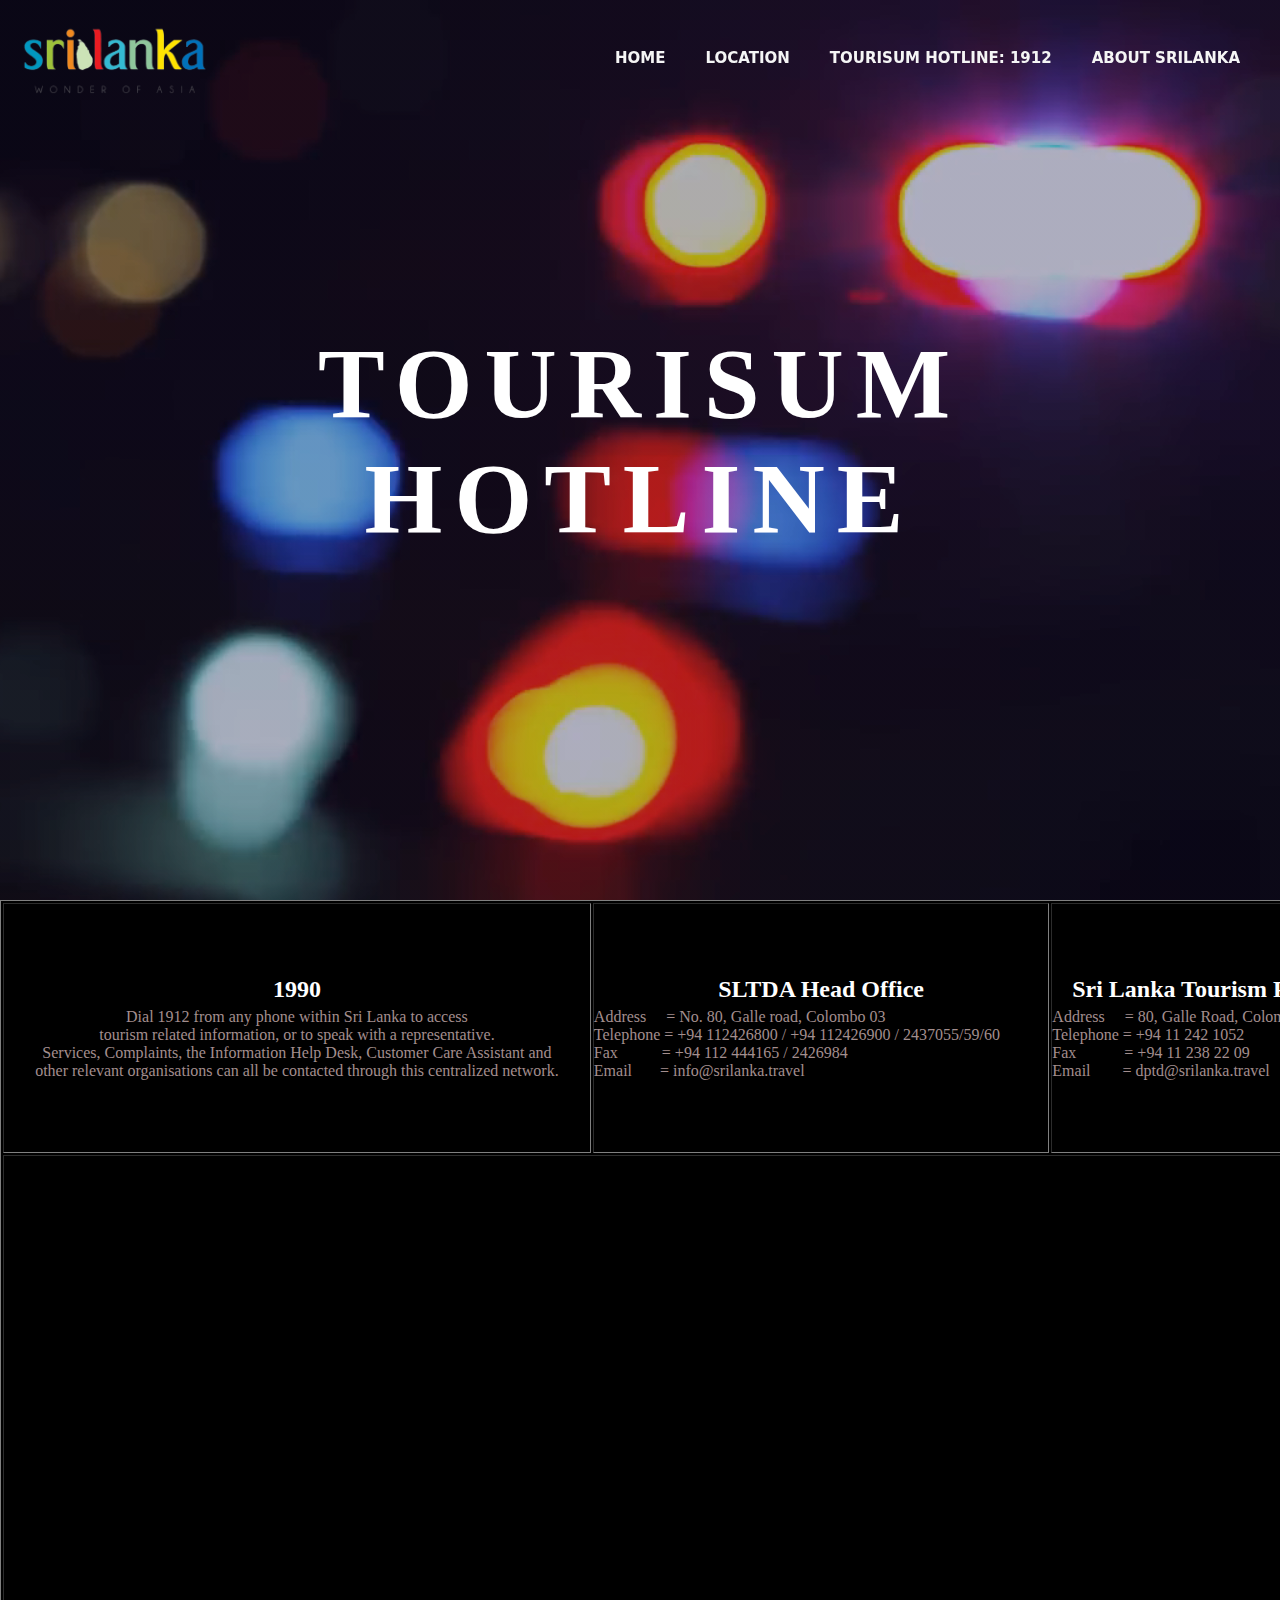
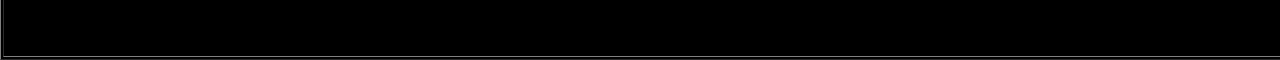
<file: tourisumhotline.html>
<html>
    <head>
        <title>
            Hotline
        </title>
        <link rel="stylesheet" href="style.css">
    </head>
    <body>
        <div class="lapz">
    
            <video autoplay loop muted plays-inline class="back">
                <source src="conteacts1.mp4" type="video/mp4">
            </video>
            <nav class="navbar">
                <img src="logo.png" class="logo">
                <ul>
                    <li><a href="index.html">HOME</a></li>
                    <li><a href="">LOCATION</a>
                      <ul>
                         <li><a href="nine arch bridge.html">NINE ARCH BRIBGE</a></li>
                         <li><a href="sigiriya.html">SIGIRIYA</a></li>
                         <li><a href="hikkadauwa.html">HIKKADUWA BEACH</a></li>
                         <li><a href="rathnaella.html">RATHNA ELLA</a></li>
                         <li><a href="dumhindaella.html">DUMHINDA ELLA</a></li>
                      </ul>
                    </li> 
                    <li> <a href="">TOURISUM HOTLINE: 1912</a></li>  
                    <li><a href="aboutsrilanka.html">ABOUT SRILANKA</a></li>
                </ul>
            </nav>
    
            <div class="content">
                <h1>TOURISUM HOTLINE</h1>
                <br>
            </div>
        </div>
        <table border="1" width="1350px"  bgcolor="black" >
            <tr height="250px">
                 <td>
                    <h2 style="color:white ; text-align:center ;">1990</h2>
                    <p style="color: rgb(163, 142, 142); text-align:center;">
                        Dial 1912 from any phone within Sri Lanka to access <br> 
                        tourism related information, or to speak with a representative. <br> 
                        Services, Complaints, the Information Help Desk, Customer Care Assistant and  <br>
                        other relevant organisations can all be contacted through this centralized network. <br>
                    </p>
                 </td>
                 <td>
                    <h2 style="color:white ; text-align:center ;">SLTDA Head Office</h2>
                    <p style="color: rgb(163, 142, 142); ">
                        Address&nbsp;&nbsp;&nbsp;&nbsp; = No. 80, Galle road, Colombo 03 <br>
                        Telephone = +94 112426800 / +94 112426900 / 2437055/59/60 <br>
                        Fax &nbsp;&nbsp;&nbsp;&nbsp;&nbsp;&nbsp;&nbsp;&nbsp;&nbsp;&nbsp;= +94 112 444165 / 2426984 <br>
                        Email&nbsp;&nbsp;&nbsp;&nbsp;&nbsp;&nbsp; = info@srilanka.travel <br>
                    </p>
                 </td>
                 <td>
                    <h2 style="color:white ; text-align:center ;">Sri Lanka Tourism Police</h2>
                    <p style="color: rgb(163, 142, 142); ">
                        Address &nbsp;&nbsp;&nbsp; = 80, Galle Road, Colombo 03 <br>
                        Telephone = +94 11 242 1052 <br>
                        Fax&nbsp;&nbsp;&nbsp;&nbsp;&nbsp; &nbsp;&nbsp;&nbsp;&nbsp;&nbsp;&nbsp;= +94 11 238 22 09 <br>
                        Email&nbsp;&nbsp;&nbsp;&nbsp;&nbsp;&nbsp;&nbsp; = dptd@srilanka.travel <br>
                    </p>
                 </td>
            </tr>
            <tr>     
                 <td colspan="3">
                     <iframe src="https://www.google.com/maps/embed?pb=!1m18!1m12!1m3!1d3264.543003087288!2d79.84629112822243!3d6.917773157526869!2m3!1f0!2f0!3f0!3m2!1i1024!2i768!4f13.1!3m3!1m2!1s0x3ae25940c64e0475%3A0xab35aa2a9b50b482!2sSri%20Lanka%20Tourism%20Development%20Authority!5e1!3m2!1sen!2slk!4v1668792829162!5m2!1sen!2slk" 
                         width="1350px" height="500px" style="border:0;" allowfullscreen="" loading="lazy" referrerpolicy="no-referrer-when-downgrade">
                     </iframe>
                 </td>
            </tr>
        </table>
    </body>
</html>
</file>
<file: style.css>
* {
    margin: 0;
    padding: 0;
    box-sizing: border-box;
}

.lapz {
    width: 100%;
    height: 100vh;
    background-image: linear-gradient(rgba(12, 3, 51, 0.3), rgba(12, 3, 51, 0.3));
    position: relative;
    padding: 0 5%;
    display: flex;
    align-items: center;
    justify-content: center;
    font-family: fantasy;
    letter-spacing: 12px;
}

nav {
    width: 100%;
    position:absolute;
    display: flex;
    top: 0;
    left: 0;
    padding: 20px;
    align-items: center;
    justify-content: space-between;
    font-family: 'poppins', sans-serif;
    letter-spacing: 0px;
   
}

nav .logo {
    width: 190px;
}

.navbar ul{
    list-style-type: none;
}

.navbar ul li{
    font-family:system-ui, -apple-system, BlinkMacSystemFont, 'Segoe UI', Roboto, Oxygen, Ubuntu, Cantarell, 'Open Sans', 'Helvetica Neue', sans-serif;
    position: relative;
    float: left;
    font-weight:bold;
    list-style-type: none;
}

.navbar ul li a{
    font-size: 15px;
    padding: 20px;
    color: rgb(245, 245, 245);
    display: block;
    text-decoration: none;
}

.navbar ul li a:hover{
    color: cyan;
    border-radius: 5px;
    box-shadow: 0 0 5px #33ffff,
                0 0 5px #33ffff;
}

.navbar ul li ul{
    position: absolute;
    left: 0;
    width: 200px;
    display: none;
    transition: 20ms;
}

.navbar ul li ul li{
    width: 100%; 
}

.navbar ul li:hover > ul{
    display: initial;
    transition: initial;
}

.content {
    text-align: center;
}

.content h1 {
    font-size: 100px;
    color: #fff;
    font-weight: 00;
    transition: 0.5s;
}

.content h1:hover {
    -webkit-text-stroke: 2px #fff;
    color: transparent;
}

.back {
    position: absolute;
    right: 0;
    bottom: 0;
    z-index: -1;
}
.glow-on-hover {
    width: 270px;
    height: 50px;
    border: none;
    outline: none;
    color: #fff;
    cursor: pointer;
    position: relative;
    z-index: 0;
    border-radius: 10px;
}

.content a {
    text-decoration: none;
    display: inline-block;
    color: #fff;
    font-size: 24px;
    padding: 14px 70px;
    border-radius: 50px;
    margin-top: 20px;
    letter-spacing: 2.5px;
}

.searchbar {
   width: 100%;
   max-width: 600px;
   max-height: 50px;
   background: rgba(255,255,255,0.2);
   display: flex;
   align-items: center;
   border-radius: 60px;
   padding: 0px 25px;
}

.searchbar input{
    background: transparent;
    flex: 1;
    border: 0;
    outline: none;
    padding: 00px 120px;
    font-size: 20px;
    color: cac7ff;
}

::placeholder{
    color: blue;
}

.searchbar button img{
    width: 20px;
}

.searchbar button{
    border: 0;
    border-radius: 50%;
    width: 50px;
    height: 50px;
    background:transparent ;
    cursor: pointer;
   
}

.glow-on-hover:before {
    content: '';
    background: linear-gradient(45deg, #ff0000, #ff7300, #fffb00, #48ff00, #00ffd5, #002bff, #7a00ff, #ff00c8, #ff0000);
    position: absolute;
    top: -2px;
    left: -2px;
    background-size: 400%;
    z-index: -1;
    filter: blur(5px);
    width: calc(100% + 4px);
    height: calc(100% + 4px);
    animation: glowing 20s linear infinite;
    opacity: 0;
    transition: opacity .3s ease-in-out;
    border-radius: 10px;
}

.glow-on-hover:active {
    color: rgb(255, 255, 255);
    opacity: 0.2;
}

.glow-on-hover:active:after {
    background: transparent;
}

.glow-on-hover:hover:before {
    opacity: 1;
}

.glow-on-hover:after {
    z-index: -1;
    content: '';
    position: absolute;
    width: 100%;
    height: 100%;
    background: rgb(255, 255, 255);
    opacity: 0.2;
    left: 0;
    top: 0;
    border-radius: 10px;
}

table tr td p {
    margin-top: 5px;
}

/* .tablem{
    align-items: center;
} */

table tr td dl{
    display: inline-block;
    /* text-align: center; */
    color: white;
    float: right;
    padding: 70px;
    /* width: 30px; */
}

table tr td img{
    width:300px;
    margin: 10px;
}



@keyframes glowing {
    0% {
        background-position: 0 0;
    }
    50% {
        background-position: 400% 0;
    }
    100% {
        background-position: 0 0;
    }
}
@media(min-aspect-ratio:16/9) {
    .back {
        width: 100%;
        height: auto;
    }
}

@media(max-aspect-ratio:16/9) {
    .back {
        width: auto;
        height: 100%;
    }
}
</file>
